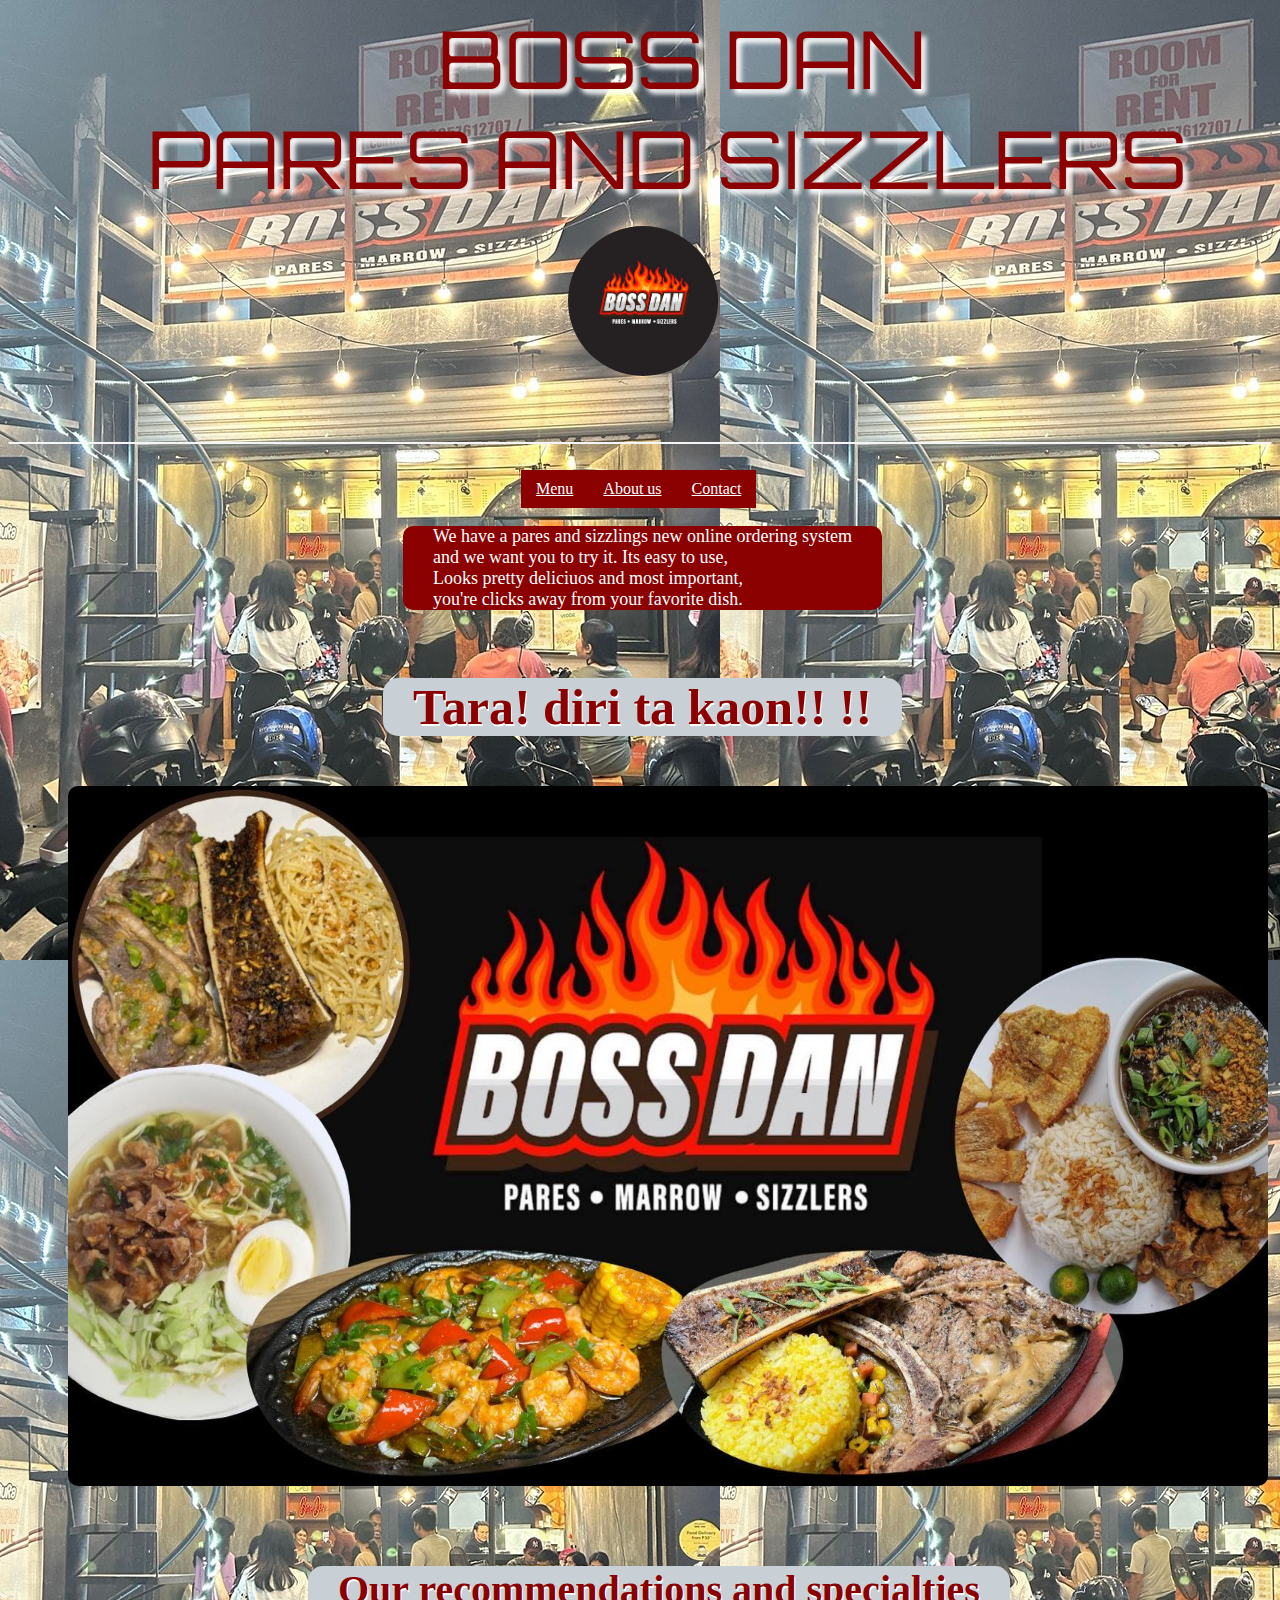
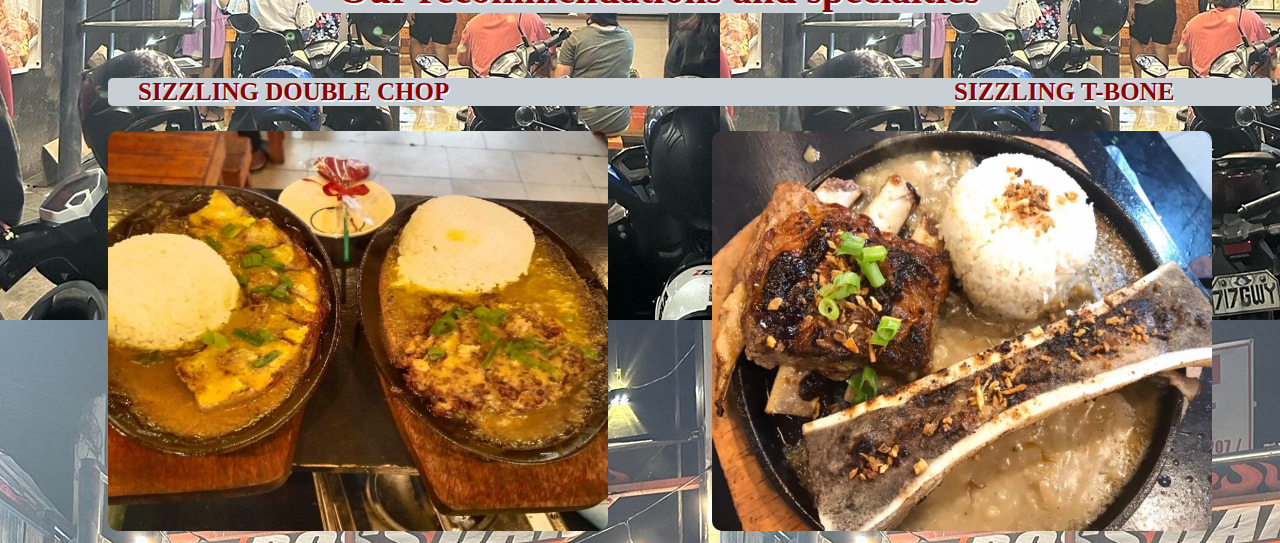
<file: index.html>
<!doctype html>
<!DOCTYPE html>
<html>
<head>
	<title>BOSS DAN PARES AND SIZZLERS</title>
	<meta name="viewport" content="width=device-width, initial-scale=1.0">
	<link rel="stylesheet" href="restaurant.css">
	<link rel="preconnect" href="https://fonts.googleapis.com">
<link rel="preconnect" href="https://fonts.gstatic.com" crossorigin>
<link href="https://fonts.googleapis.com/css2?family=Orbitron:wght@500&display=swap" rel="stylesheet">
</head>
<body>
<h class="ITS-SOUP-TIME">
	BOSS DAN 
	<br>
	<span class="ITS-SOUP-TIMES">PARES AND SIZZLERS</span>
</h>
<br>
<br>
<div>
	<img src="LOGO.jpg" height="150" width="150" class="logo">
</div>
<br>
<br>
<br>
<hr class="hr">
</div>
<br>
	<div>
		<a href="https://htmlandcss2023.github.io/ASIS_WEB_DEVELOPMENT/MENU-PAGE.html" button class="menu-button">Menu</button></a>
	</div>
	<div>
		<a href="https://htmlandcss2023.github.io/ASIS_WEB_DEVELOPMENT/about us.html" button class="about-us">About us</a>
		</div>
	<div>
		<a href="https://htmlandcss2023.github.io/ASIS_WEB_DEVELOPMENT/contact.html" button class="loc">Contact</button></a>
	</div>
	<br>
	<br>
	<div class="div2">
		<p class="key">
			We have a pares and sizzlings new online ordering system
			<br>
			and we want you to try it. Its easy to use,
			<br>
			Looks pretty deliciuos and most important,
			<br>
			you're clicks away from your favorite dish.
		</p>
	</div>
	<div class="div">
		<p class="tagline">Tara! diri ta kaon!! !!</p>
	</div>
	<div>
		<img src="MENU.jpg" height="700px" width="1200px" class="menu">
	</div>
</div>
<br>
<br>
<div class="div">
	<p class="recommend">Our recommendations and specialties</p>
</div>
<div class="div1">
	<p class="sizzling1">SIZZLING DOUBLE CHOP <span class="span1">SIZZLING T-BONE</p>
</div>
	<img src="yum1.jpg" height="400px" width="500px" class="yum1">
	<img src="yum2.jpg" height="400px" width="500px" class="yum2">
</div>
</body>
</html>
</file>
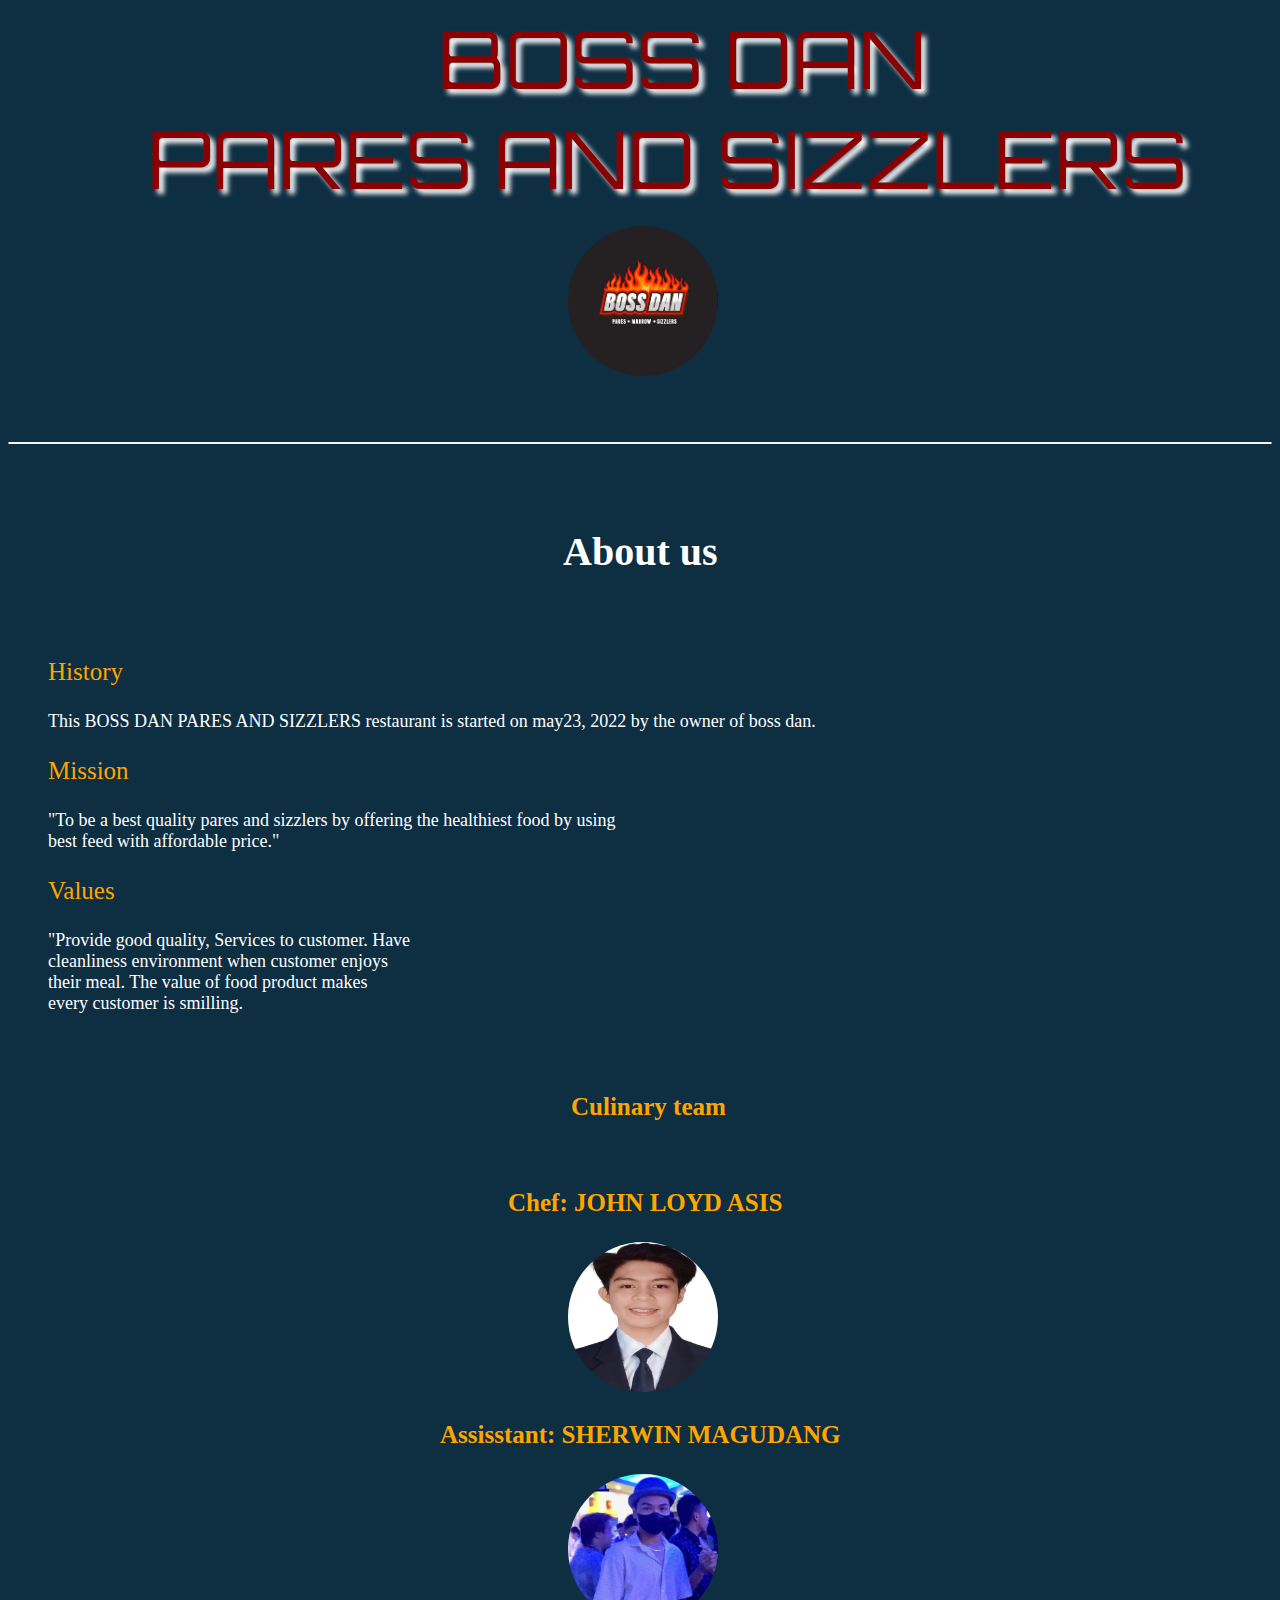
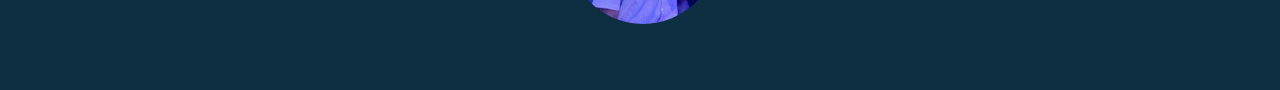
<file: about us.html>
<!doctype html>
<!DOCTYPE html>
<html>
<head>
	<title>BOSS DAN PARES AND SIZZLERS</title>
	<meta name="viewport" content="width=device-width, initial-scale=1.0">
	<link rel="stylesheet" href="about-us.css">
	<link rel="preconnect" href="https://fonts.googleapis.com">
<link rel="preconnect" href="https://fonts.gstatic.com" crossorigin>
<link href="https://fonts.googleapis.com/css2?family=Orbitron:wght@500&display=swap" rel="stylesheet">
</head>
<body>
<div>
<h class="ITS-SOUP-TIME">
	BOSS DAN 
	<br>
	<span class="ITS-SOUP-TIMES">PARES AND SIZZLERS</span>
</h>
<br>
<br>
<div>
	<img src="LOGO.jpg" height="150" width="150" class="logo">
</div>
<br>
<br>
<br>
<hr class="hr">
<br>
<br>
<div class="div-us">
<p class="about-us">About us</p>
<br>
<p class="history1">History</p>
<p class="history">This BOSS DAN
PARES AND SIZZLERS restaurant is started on may23, 2022 by the owner of boss dan.
</p>
<p class="mission">
	Mission
</p>
<p class="mision">"To be a best quality pares and sizzlers by offering the healthiest food by using
<br>
best feed with affordable price."</p>
<p class="values">
	Values
</p>
<p class="value">"Provide good quality, Services to customer. Have
<br>
cleanliness environment when customer enjoys
<br>
their meal. The value of food product makes
<br>
every customer is smilling.</p>

</div>
<br>
<br>
<div>
	<p class="kusina">Culinary team</p>
	<br>
	<p class="chef">Chef: JOHN LOYD ASIS</p>
	<img src="chef.jpg" height="150px" width="150px" class="chefpic">
	<br>
	<p class="assisstant">Assisstant: SHERWIN MAGUDANG</p>
	<img src="assisstant.jpg" height="150px" width="150px" class="assisstantpic">
</div>
<br>
<br>
<br>
</body>
</html>
</file>
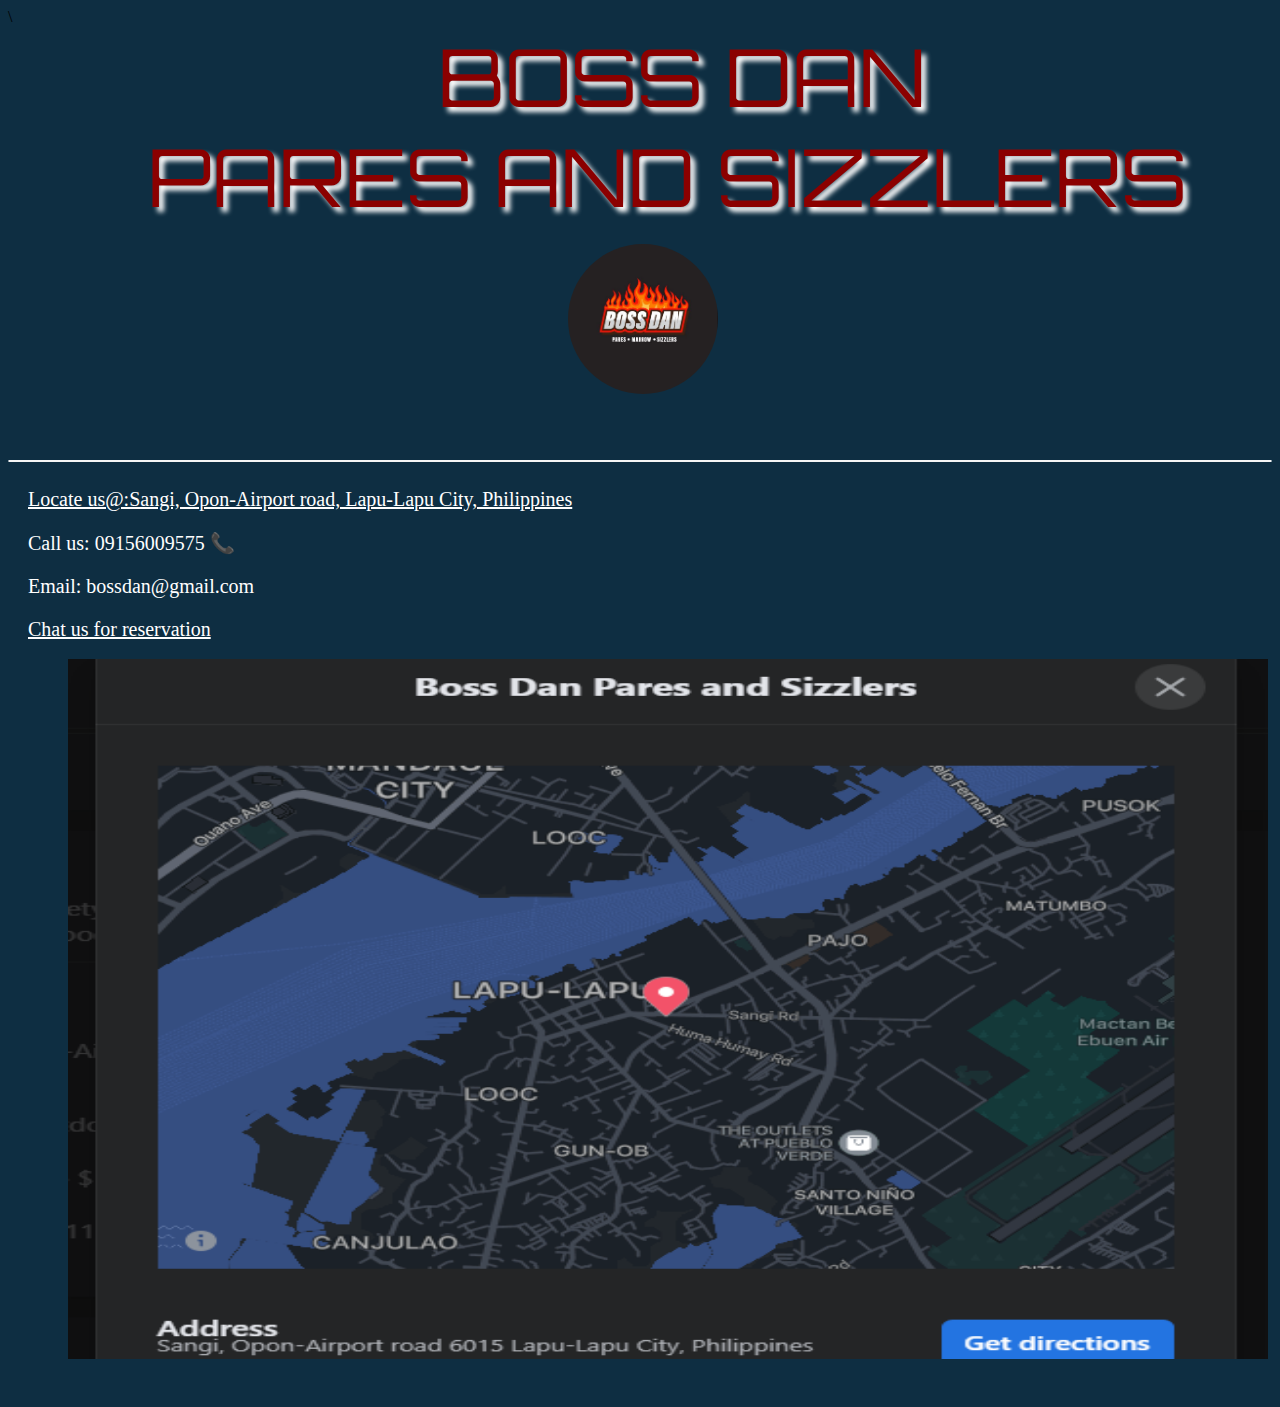
<file: contact.html>
<!doctype html>
<!DOCTYPE html>
<html>
<head>
	<title>BOSS DAN PARES AND SIZZLERS</title>
	<meta name="viewport" content="width=device-width, initial-scale=1.0">
	<link rel="stylesheet" href="loc-page.css">\
	<link rel="preconnect" href="https://fonts.googleapis.com">
<link rel="preconnect" href="https://fonts.gstatic.com" crossorigin>
<link href="https://fonts.googleapis.com/css2?family=Orbitron:wght@500&display=swap" rel="stylesheet">
</head>
<body>
<div>
<h class="ITS-SOUP-TIME">
	BOSS DAN 
	<br>
	<span class="ITS-SOUP-TIMES">PARES AND SIZZLERS</span>
</h>
<br>
<br>
<div>
	<img src="LOGO.jpg" height="150" width="150" class="logo">
</div>
<br>
<br>
<br>
<hr class="hr">
</div>
<br>
<div class="div-us">
	<a href="https://www.google.com/maps/dir/16.7148433,121.6853299/10.3110568,123.9537329/@13.5045626,120.0907937,7z/data=!3m1!4b1!4m4!4m3!1m1!4e1!1m0?entry=ttu" class="locate">
		Locate us@:Sangi, Opon-Airport road, Lapu-Lapu City, Philippines
	</a>
	<p class="locate">Call us: 09156009575 📞</p>
	<p class="locate">Email: bossdan@gmail.com</p>
	<a href="https://www.facebook.com/profile.php?id=100083476533425" class="locate">Chat us for reservation</a>
</div>
<br>
	<div>
		<img src="local.png" height="700px" width="1200px" class="menu">
	</div>
</div>
<br>
<br>
</body>
</html>
</file>
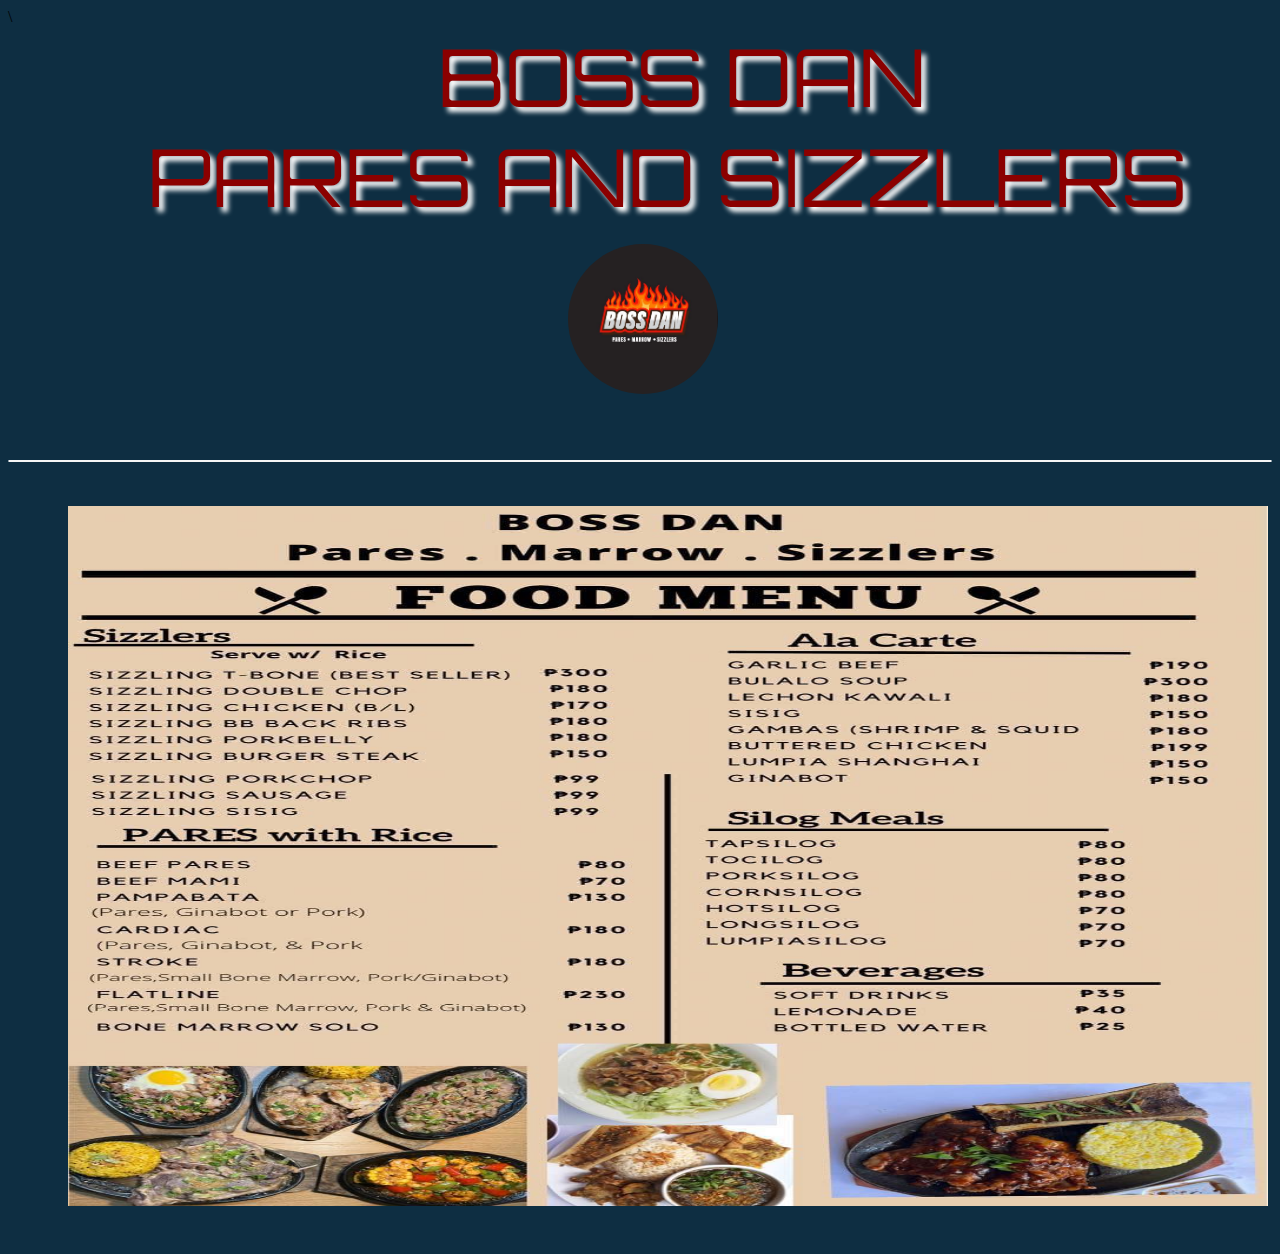
<file: MENU-PAGE.html>
<!doctype html>
<!DOCTYPE html>
<html>
<head>
	<title>BOSS DAN PARES AND SIZZLERS</title>
	<meta name="viewport" content="width=device-width, initial-scale=1.0">
	<link rel="stylesheet" href="MENU-PAGE.css">\
	<link rel="preconnect" href="https://fonts.googleapis.com">
<link rel="preconnect" href="https://fonts.gstatic.com" crossorigin>
<link href="https://fonts.googleapis.com/css2?family=Orbitron:wght@500&display=swap" rel="stylesheet">
</head>
<body>
<div>
<h class="ITS-SOUP-TIME">
	BOSS DAN 
	<br>
	<span class="ITS-SOUP-TIMES">PARES AND SIZZLERS</span>
</h>
<br>
<br>
<div>
	<img src="LOGO.jpg" height="150" width="150" class="logo">
</div>
<br>
<br>
<br>
<hr class="hr">
<br>
<br>
</div>
	<div>
		<img src="FOOD-MENU.jpg" height="700px" width="1200px" class="menu">
	</div>
</div>
<br>
<br>
</body>
</html>
</file>
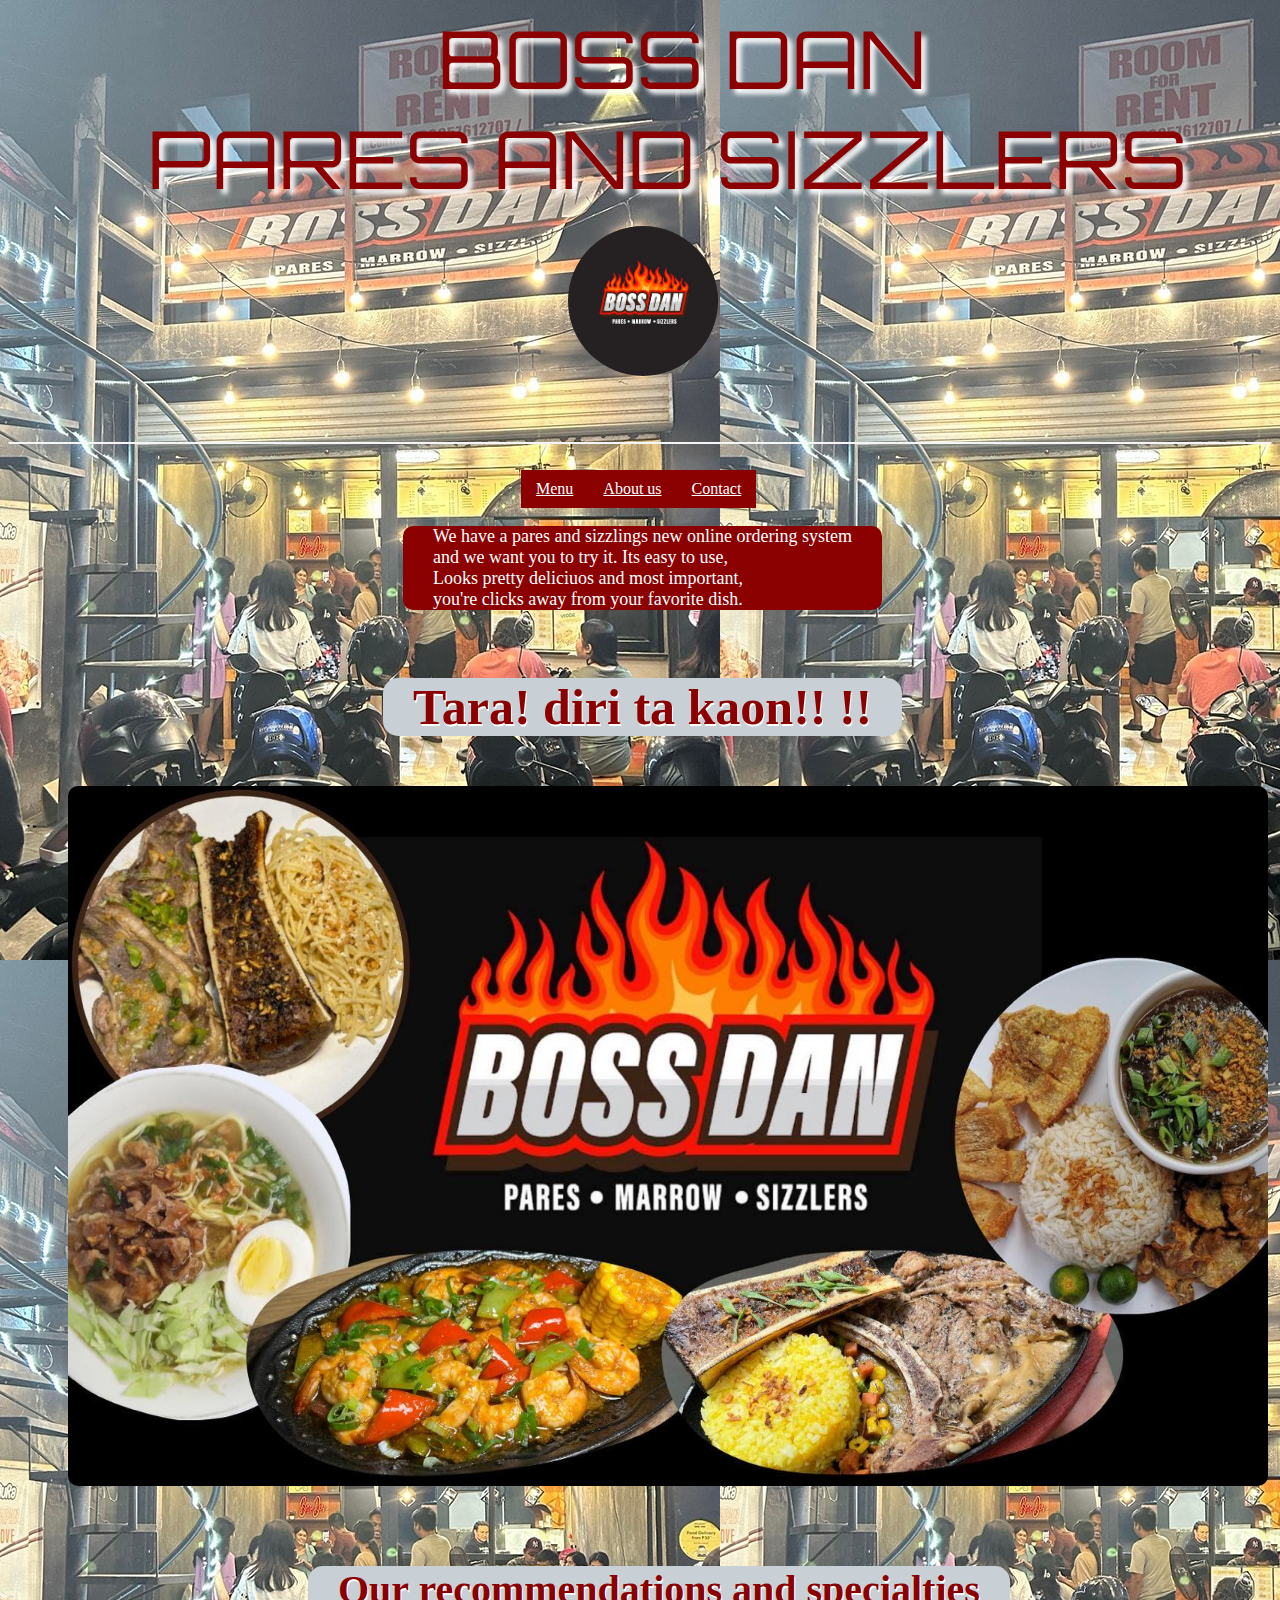
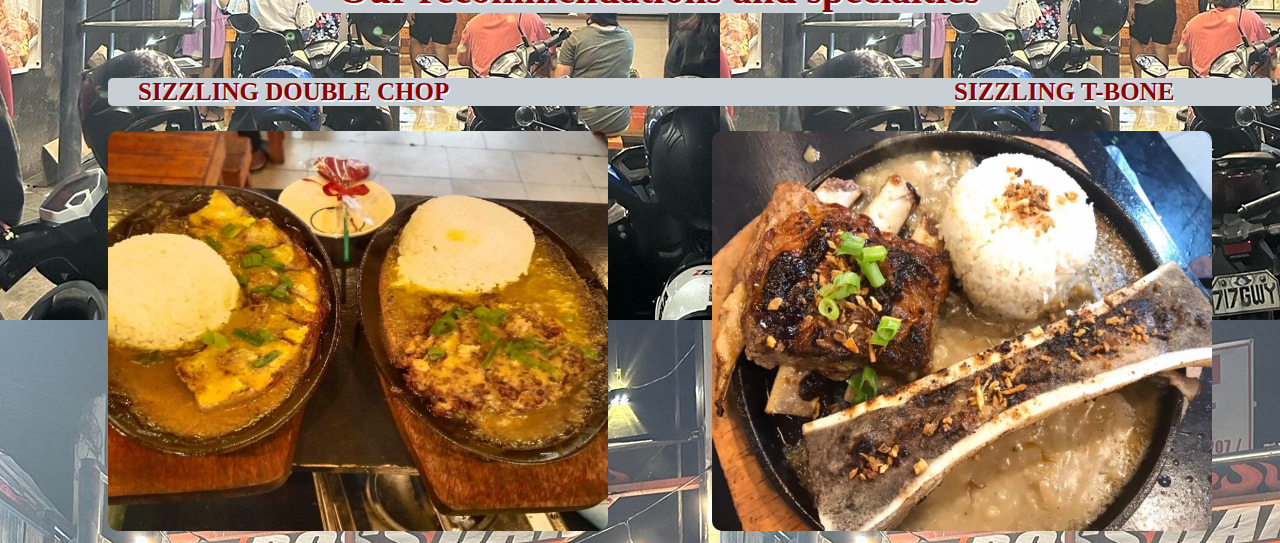
<file: restaurant.html>
<!doctype html>
<!DOCTYPE html>
<html>
<head>
	<title>BOSS DAN PARES AND SIZZLERS</title>
	<meta name="viewport" content="width=device-width, initial-scale=1.0">
	<link rel="stylesheet" href="restaurant.css">
	<link rel="preconnect" href="https://fonts.googleapis.com">
<link rel="preconnect" href="https://fonts.gstatic.com" crossorigin>
<link href="https://fonts.googleapis.com/css2?family=Orbitron:wght@500&display=swap" rel="stylesheet">
</head>
<body>
<h class="ITS-SOUP-TIME">
	BOSS DAN 
	<br>
	<span class="ITS-SOUP-TIMES">PARES AND SIZZLERS</span>
</h>
<br>
<br>
<div>
	<img src="LOGO.jpg" height="150" width="150" class="logo">
</div>
<br>
<br>
<br>
<hr class="hr">
</div>
<br>
	<div>
		<a href="file:///D:/assessment/MENU-PAGE.html" button class="menu-button">Menu</button></a>
	</div>
	<div>
		<a href="file:///D:/assessment/about%20us.html" button class="about-us">About us</a>
		</div>
	<div>
		<a href="file:///D:/assessment/contact.html" button class="loc">Contact</button></a>
	</div>
	<br>
	<br>
	<div class="div2">
		<p class="key">
			We have a pares and sizzlings new online ordering system
			<br>
			and we want you to try it. Its easy to use,
			<br>
			Looks pretty deliciuos and most important,
			<br>
			you're clicks away from your favorite dish.
		</p>
	</div>
	<div class="div">
		<p class="tagline">Tara! diri ta kaon!! !!</p>
	</div>
	<div>
		<img src="MENU.jpg" height="700px" width="1200px" class="menu">
	</div>
</div>
<br>
<br>
<div class="div">
	<p class="recommend">Our recommendations and specialties</p>
</div>
<div class="div1">
	<p class="sizzling1">SIZZLING DOUBLE CHOP <span class="span1">SIZZLING T-BONE</p>
</div>
	<img src="yum1.jpg" height="400px" width="500px" class="yum1">
	<img src="yum2.jpg" height="400px" width="500px" class="yum2">
</div>
</body>
</html>
</file>
<file: restaurant.css>
.ITS-SOUP-TIME {
	color: darkred;
	margin-left: 430px;
	font-size: 80px;
	font-family: 'Orbitron', sans-serif;
	text-shadow: 5px 5px 5px white;
}
body {
	background-image: url("background.jpg");
}
.ITS-SOUP-TIMES {
	color: darkred;
	margin-left: 140px;
	font-size: 80px;
	font-family: 'Orbitron', sans-serif;
	text-shadow: 5px 5px 5px white;
}
.logo {
	margin-left: 560px;
	border-radius: 100px;
}
.hr {
	border: 1px solid whitesmoke;
	border-radius: 1px;
}
.menu-button {
	border-color: white;
	background-color: darkred;
	padding-left: 15px;
	padding-right: 15px;
	color: white;
	padding-bottom: 10px;
	padding-top: 10px;
	float: left;
	margin-left: 513px;
}
.menu-button:hover {
	opacity: 0.8;
	transition: 0.15s;
	padding-bottom: 15px;
}
.loc {
	border-color: white;
	background-color: darkred;
	padding-left: 15px;
	padding-right: 15px;
	color:white ;
	padding-bottom: 10px;
	padding-top: 10px;
	float: left;
}
.loc:hover {
	opacity: 0.8;
	transition: 0.15s;
	padding-bottom: 15px;
}
.menu {
	margin-left: 60px;
	border-radius: 10px;
}
.tagline {
	color: darkred;
	font-size: 50px;
	text-shadow:1px 2px white;
	font-weight: bold;
	background-color: rgb(201,208,213);
	padding-left:30px ;
	padding-right:30px ;
	border-radius: 15px;
	margin-left: 375px;
}
.div {
	display: inline-block;
}
.about-us {
	border-color: white;
	background-color: darkred;
	padding-left: 15px;
	padding-right: 15px;
	color: white;
	padding-bottom: 10px;
	padding-top: 10px;
	float: left;
}
.about-us:hover  {
	opacity: 0.8;
	transition: 0.15s;
	padding-bottom: 15px;
}
.recommend {
	color: darkred;
	font-size: 40px;
	font-weight: bold;
	background-color: rgb(201,208,213);
	padding-left:30px ;
	padding-right:30px ;
	border-radius: 15px;
	margin-left: 300px;
	text-shadow: 1px 2px white;
}
.sizzling1 {
	color: darkred;
	font-size: 25px;
	text-shadow: 1px 2px white;
	font-weight: bold;
	background-color: rgb(201,208,213);
	padding-right: 30px;
	padding-left: 30px;
	margin-left: 100px;
	border-radius: 5px;
}
.span1 {
	margin-left: 500px;
}
.yum1 {
	margin-left: 100px;
	margin-right: 100px;
	border-radius: 10px;
}
.yum2 {
	border-radius: 10px;
}
.key {
	color: white;
	font-size: 18px;
	background-color: darkred;
	margin-left: 395px;
	border-radius: 10px;
	padding-left: 30px;
	padding-right: 30px;
}
.div2 {
	display: inline-block;
}

@media screen and (max-width: 538px)
{
	.ITS-SOUP-TIME {
	color: darkred;
	margin-left: 80px;
	font-size: 20px;
	font-family: 'Orbitron', sans-serif;
	text-shadow: 5px 5px 5px white;
}
.ITS-SOUP-TIMES {
	color: darkred;
	margin-left: 42px;
	font-size: 15px;
	font-family: 'Orbitron', sans-serif;
	text-shadow: 5px 5px 5px white;
}
.logo {
	margin-left: 63px;
	border-radius: 100px;
}
.menu-button {
	border-color: white;
	background-color: darkred;
	padding-left: 15px;
	padding-right: 15px;
	color: white;
	padding-bottom: 10px;
	padding-top: 10px;
	float: left;
	margin-left: 23px;
}
.menu {
	margin-left: 3px;
	border-radius: 10px;
	height: 130px;
	width: 270px;
}
.key {
	color: white;
	font-size: 10px;
	background-color: darkred;
	margin-left: 7px;
	border-radius: 10px;
	padding-left: 15px;
	padding-right: 15px;
}
.tagline {
	color: darkred;
	font-size: 15px;
	text-shadow:1px 2px white;
	font-weight: bold;
	background-color: rgb(201,208,213);
	padding-left:30px ;
	padding-right:30px ;
	border-radius: 15px;
	margin-left: 39px;
}
.recommend {
	color: darkred;
	font-size: 15px;
	font-weight: bold;
	background-color: rgb(201,208,213);
	padding-left:15px ;
	padding-right:15px ;
	border-radius: 15px;
	margin-left: 3px;
	text-shadow: 1px 2px white;
}
.sizzling1 {
	color: darkred;
	font-size: 10px;
	text-shadow: 1px 2px white;
	font-weight: bold;
	background-color: rgb(201,208,213);
	padding-right: 5px;
	padding-left: 5px;
	margin-left: 3px;
	border-radius: 5px;
}
.span1 {
	margin-left: 50px;
}
.div1 {
	display: inline-block;
}
.yum1 {
	margin-left: 1px;
	margin-right: 7px;
	border-radius: 10px;
	height: 120px;
	width: 135px;
}
.yum2 {
	border-radius: 10px;
	height: 120px;
	width: 135px;
}
}
</file>
<file: about-us.css>
.ITS-SOUP-TIME {
	color: darkred;
	margin-left: 430px;
	font-size: 80px;
	font-family: 'Orbitron', sans-serif;
	text-shadow: 5px 5px 5px white;
}
body {
	background-color: rgb(14,46,66);
}
.ITS-SOUP-TIMES {
	color: darkred;
	margin-left: 140px;
	font-size: 80px;
	font-family: 'Orbitron', sans-serif;
	text-shadow: 5px 5px 5px white;
}
.logo {
	margin-left: 560px;
	border-radius: 100px;
}
.hr {
	border: 1px solid whitesmoke;
	border-radius: 1px;
}
.about-us {
	font-size: 40px;
	color: white;
	font-weight: bold;
	margin-left: 515px;
}
.history1 {
	color: orange;
	font-size: 25px;
}
.history {
	color: white;
	font-size: 18px;
}
.mission {
	color: orange;
	font-size: 25px;
}
.mision {
	color: white;
	font-size: 18px;
}
.values {
	color: orange;
	font-size: 25px;
}
.value {
	color: white;
	font-size: 18px;
}
.div-us {
	margin-left: 40px;
}
.chef {
	color: orange;
	font-size: 25px;
	margin-left: 500px;
	font-weight: bold;
}
.chefpic{
margin-left: 560PX;
border-radius: 100px;
}
.assisstant {
	color: orange;
	font-size: 25px;
	margin-left: 432px;
	font-weight: bold;
}
.assisstantpic {
	margin-left: 560px;
	border-radius: 100px;
}
.kusina {
	color: orange;
	font-size: 25px;
	margin-left: 563px;
	font-weight: bold;
}

@media screen and (max-width: 538px)
{
.ITS-SOUP-TIME {
	color: darkred;
	margin-left: 80px;
	font-size: 20px;
	font-family: 'Orbitron', sans-serif;
	text-shadow: 5px 5px 5px white;
}
.ITS-SOUP-TIMES {
	color: darkred;
	margin-left: 10px;
	font-size: 20px;
	font-family: 'Orbitron', sans-serif;
	text-shadow: 5px 5px 5px white;
}
.logo {
	margin-left: 65px;
	border-radius: 100px;
}

.about-us {
	font-size: 20px;
	color: white;
	font-weight: bold;
	margin-left: 65px;
}
.history1 {
	color: orange;
	font-size: 25px;
}
.history {
	color: white;
	font-size: 12px;
}
.mission {
	color: orange;
	font-size: 25px;
}
.mision {
	color: white;
	font-size: 12px;
}
.values {
	color: orange;
	font-size: 25px;
}
.value {
	color: white;
	font-size: 12px;
}
.div-us {
	margin-left: 40px;
}
.chef {
	color: orange;
	font-size: 15px;
	margin-left: 58px;
	font-weight: bold;
}
.chefpic{
margin-left: 65px;
border-radius: 100px;
}
.assisstant {
	color: orange;
	font-size: 15px;
	margin-left: 20px;
	font-weight: bold;
}
.assisstantpic {
	margin-left: 65px;
	border-radius: 100px;
}
.kusina {
	color: orange;
	font-size: 15px;
	margin-left: 97px;
	font-weight: bold;
}
}
</file>
<file: loc-page.css>
.ITS-SOUP-TIME {
	color: darkred;
	margin-left: 430px;
	font-size: 80px;
	font-family: 'Orbitron', sans-serif;
	text-shadow: 5px 5px 5px white;
}
body {
	background-color: rgb(14,46,66);
}
.ITS-SOUP-TIMES {
	color: darkred;
	margin-left: 140px;
	font-size: 80px;
	font-family: 'Orbitron', sans-serif;
	text-shadow: 5px 5px 5px white;
}
.logo {
	margin-left: 560px;
	border-radius: 100px;
}
.hr {
	border: 1px solid whitesmoke;
	border-radius: 1px;
}
.menu-button {
	border-color: white;
	background-color: darkred;
	padding-left: 15px;
	padding-right: 15px;
	border-radius: 7px;
	color: white;
	margin-left: 600px;
	padding-bottom: 10px;
	padding-top: 10px;
}
.menu-button:hover {
	opacity: 0.8;
	transition: 0.15s;
	padding-right: 20px;
	padding-left: 20px;
}
.loc {
	border-color: white;
	background-color: darkred;
	padding-left: 15px;
	padding-right: 15px;
	border-radius: 7px;
	color:white ;
	margin-left: 592px;
	padding-bottom: 10px;
	padding-top: 10px;
}
.loc:hover {
	opacity: 0.8;
	transition: 0.15s;
	padding-right: 20px;
	padding-left: 20px;
}
.menu {
	margin-left: 60px;
}
.locate {
	color: white;
	font-size: 20px;
}
.div-us {
	margin-left: 20px;
}

@media screen and (max-width: 538px)
{
.ITS-SOUP-TIME {
	color: darkred;
	margin-left: 83px;
	font-size: 20px;
	font-family: 'Orbitron', sans-serif;
	text-shadow: 5px 5px 5px white;
}
.ITS-SOUP-TIMES {
	color: darkred;
	margin-left: 20px;
	font-size: 20px;
	font-family: 'Orbitron', sans-serif;
	text-shadow: 5px 5px 5px white;
}
.logo {
	margin-left: 75px;
	border-radius: 100px;
}
.menu {
	margin-left: 10px;
	height: 300px;
	width: 280px;
}
.locate {
	color: white;
	font-size: 15px;
}
.div-us {
	margin-left: 20px;
}
}
</file>
<file: MENU-PAGE.css>
.ITS-SOUP-TIME {
	color: darkred;
	margin-left: 430px;
	font-size: 80px;
	font-family: 'Orbitron', sans-serif;
	text-shadow: 5px 5px 5px white;
}
body {
	background-color: rgb(14,46,66);
}
.ITS-SOUP-TIMES {
	color: darkred;
	margin-left: 140px;
	font-size: 80px;
	font-family: 'Orbitron', sans-serif;
	text-shadow: 5px 5px 5px white;
}
.logo {
	margin-left: 560px;
	border-radius: 100px;
}
.hr {
	border: 1px solid whitesmoke;
	border-radius: 1px;
}
.menu-button {
	border-color: white;
	background-color: darkred;
	padding-left: 15px;
	padding-right: 15px;
	border-radius: 7px;
	color: white;
	margin-left: 600px;
	padding-bottom: 10px;
	padding-top: 10px;
}
.menu-button:hover {
	opacity: 0.8;
	transition: 0.15s;
	padding-right: 20px;
	padding-left: 20px;
}
.loc {
	border-color: white;
	background-color: darkred;
	padding-left: 15px;
	padding-right: 15px;
	border-radius: 7px;
	color:white ;
	margin-left: 592px;
	padding-bottom: 10px;
	padding-top: 10px;
}
.loc:hover {
	opacity: 0.8;
	transition: 0.15s;
	padding-right: 20px;
	padding-left: 20px;
}
.menu {
	margin-left: 60px;
}

@media screen and (max-width: 538px)
{
.ITS-SOUP-TIME {
	color: darkred;
	margin-left: 120px;
	font-size: 20px;
	font-family: 'Orbitron', sans-serif;
	text-shadow: 5px 5px 5px white;
}

.ITS-SOUP-TIMES {
	color: darkred;
	margin-left: 47px;
	font-size: 20px;
	font-family: 'Orbitron', sans-serif;
	text-shadow: 5px 5px 5px white;
}
.logo {
	margin-left: 100px;
	border-radius: 100px;
}
.menu {
	margin-left: 25px;
	height: 260px;
	width: 310px;
}
}
</file>
